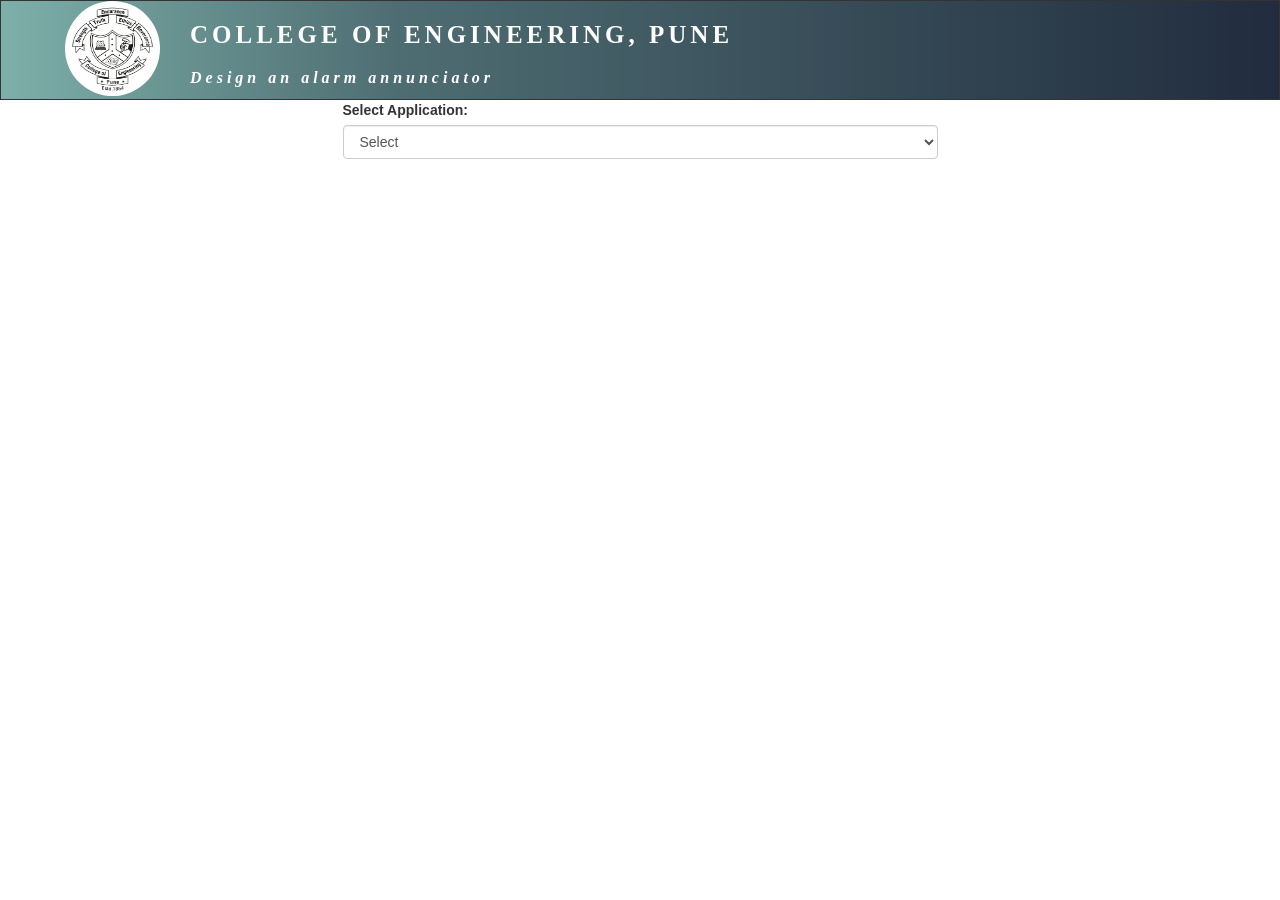
<file: simulation/index.html>
﻿<html xmlns:v="urn:schemas-microsoft-com:vml"
	xmlns:o="urn:schemas-microsoft-com:office:office">
<head>
<title>Design an alarm annunciator </title>
<meta name="apple-mobile-web-app-capable" content="yes" />
<meta http-equiv="Content-Type" content="text/html; charset=utf-8" />
<meta name="viewport" content="width=device-width, initial-scale=1">

<link rel="stylesheet" href="css/bootstrap.min.css">
<script src="js/js/jquery.min.js"></script>
<script src="js/js/bootstrap.min.js"></script>
<!-- <link href="//netdna.bootstrapcdn.com/bootstrap/3.0.0/css/bootstrap-glyphicons.css" rel="stylesheet"> -->
<link type="text/css" rel="stylesheet" href="css/style.css" />
<link rel="stylesheet" href="css/jquery-ui.css">
<!-- <link rel="stylesheet" -->
<!-- 	href="https://cdnjs.cloudflare.com/ajax/libs/font-awesome/4.7.0/css/font-awesome.min.css"> -->
<link rel="stylesheet" href="css/font-awesome.min.css">
<link href="css/HighLowSelecter.css" rel="stylesheet"
	type="text/css">

<link href="css/animate.css" rel="stylesheet" type="text/css">
<link href="css/homePage.css" rel="stylesheet"
	type="text/css">
<link href="css/onlineAssert/css/dataTables.bootstrap.min.css"
	rel="stylesheet">
<link href="css/onlineAssert/css/buttons.bootstrap.min.css"
	rel="stylesheet">
<!-- CSS -->
<link rel="stylesheet"
	href="css/onlineAssert/css/alertify.min.css" />
<!-- Default theme -->
<link rel="stylesheet"
	href="css/onlineAssert/css/default.min.css" />

<script src="js/lib/jquery.js"></script>
<script src="js/lib/jquery-ui.js"></script>
<script src="js/lib/jquery.browser.js"></script>
<script src="js/onlineAssert/js/rangeslider.min.js"></script>

<script type="text/javascript" src="js/lib/raphael.js"></script>
<script type="text/javascript" src="js/lib/Class.js"></script>
<script type="text/javascript" src="js/lib/shifty.js"></script>
<script type="text/javascript" src="js/lib/canvg.js"></script>
<script type="text/javascript" src="js/lib/jquery.autoresize.js"></script>

<script type="text/javascript"
	src="js/lib/jquery-touch_punch.js"></script>
<script type="text/javascript"
	src="js/lib/pathfinding-browser.min.js"></script>
<script type="text/javascript" src="js/lib/StackBlur.js"></script>



<script src="js/dist/draw2d.js"></script>



<style>
@media screen and (min-width: 700px) and (max-width: 1200px) { 
    .palette_node_element {
    float: left;
    width: 48%;
    margin: 1px 1%;
}

}



</style>




<!-- JavaScript -->
<script src="js/onlineAssert/js/alertify.min.js"></script>





<script src="js/Alarm_src/Calculation.js"></script>






<script src="js/Alarm_config/AlarmAnnunciator_SelectApp.js"></script>
<script src="js/Alarm_config/Level_config.js"></script>
<script src="js/Alarm_config/Flow_config.js"></script>
<script src="js/Alarm_config/Pressure_config.js"></script>
<script src="js/Alarm_config/Temp_config.js"></script>

<script src="js/Alarm_Characterisation/LCS_2ACharacterisation.js"></script>
<script src="js/Alarm_Characterisation/TCS_2ACharacterisation.js"></script>
<script src="js/Alarm_Characterisation/PCS_2ACharacterisation.js"></script>
<script src="js/Alarm_Characterisation/FCS_2ACharacterisation.js"></script>

<script src="js/Alarm_Characterisation/animDiagrams/LCS_animDiagram.js"></script>
<script src="js/Alarm_Characterisation/animDiagrams/PCS_animDiagram.js"></script>
<script src="js/Alarm_Characterisation/animDiagrams/FCS_animDiagram.js"></script>
<script src="js/Alarm_Characterisation/animDiagrams/TCS_animDiagram.js"></script>

<script src="js/Alarm_Characterisation/animDiagrams/AlarmWindow_LCS.js"></script>
<script src="js/Alarm_Characterisation/animDiagrams/AlarmWindow_PCS.js"></script>
<script src="js/Alarm_Characterisation/animDiagrams/AlarmWindow_FCS.js"></script>
<script src="js/Alarm_Characterisation/animDiagrams/AlarmWindow_TCS.js"></script>
<script src="js/Alarm_Characterisation/Calculations/LCS_Calculations.js"></script>
<script src="js/Alarm_Characterisation/Calculations/PCS_Calculations.js"></script>
<script src="js/Alarm_Characterisation/Calculations/FCS_Calculations.js"></script>
<script src="js/Alarm_Characterisation/Calculations/TCS_Calculations.js"></script>


<script src="js/Alarm_Constants/LCSConstants.js"></script>
<script src="js/Alarm_Constants/TCSConstants.js"></script>
<script src="js/Alarm_Constants/PCSConstants.js"></script>
<script src="js/Alarm_Constants/FCSConstants.js"></script>




<script src="js/Alarm_config/diagrams/LevelControl.js"></script>
<script src="js/Alarm_config/diagrams/PressureControl.js"></script>
<script src="js/Alarm_config/diagrams/TempControl.js"></script>
<script src="js/Alarm_config/diagrams/FlowControl.js"></script>
<script src="js/Alarm_config/diagrams/LCSAlarmComponents.js"></script>
<script src="js/Alarm_config/diagrams/TCSAlarmComponents.js"></script>
<script src="js/Alarm_config/diagrams/PCSAlarmComponents.js"></script>
<script src="js/Alarm_config/diagrams/FCSAlarmComponents.js"></script>








<script src="js/Alarm_src/Application.js"></script>
<script src="js/Alarm_src/View.js"></script>
<script src="js/Alarm_src/Toolbar.js"></script>
<script src="js/Alarm_src/HoverConnection.js"></script>
<script src="js/Alarm_src/SymbolLiabrary.js"></script>
<script src="js/Alarm_src/symbols/LTSymbols.js"></script>
<script src="js/Alarm_src/symbols/TTSymbols.js"></script>
<script src="js/Alarm_src/symbols/PTSymbols.js"></script>
<script src="js/Alarm_src/symbols/FTSymbols.js"></script>
<script src="js/Alarm_src/symbols/commonSymbols.js"></script>
<script src="js/Alarm_src/symbols/I2PSymbols.js"></script>
<script src="js/Alarm_src/symbols/PneumaticTransSymbols.js"></script>
<script src="js/Alarm_src/symbols/P2ESymbols.js"></script>
<script src="js/Alarm_src/symbols/HighSelectorSymbols.js"></script>
<script src="js/Alarm_src/symbols/LowSelectorSymbols.js"></script>
<script src="js/Alarm_src/symbols/LimiterSymbols.js"></script>
<script src="js/Alarm_src/symbols/alarmAnnunciatorSymbols.js"></script>
<script src="js/Alarm_src/symbols/alarmAnnunciator_ORGate_Symbols.js"></script>
<script src="js/Alarm_src/symbols/alarmAnnunciator_BulbWindow_Symbols.js"></script>


<script src="js/Alarm_connections/checkConnectionsForAlarmAnnunciator.js"></script>
<script src="js/Alarm_connections/Alarm/alarmConn_For6Win.js"></script>
<script src="js/Alarm_connections/Alarm/alarmConn_For5Win.js"></script>
<script src="js/Alarm_connections/Alarm/alarmConn_For4Win.js"></script>
<script src="js/Alarm_connections/Alarm/alarmConn_For3Win.js"></script>
<script src="js/Alarm_connections/Alarm/alarmConn_For2Win.js"></script>

<script src="js/Alarm_connections/Connhint.js"></script>

<script type="text/javascript" src="js/lib/canvasjs.min.js"></script>


<script src="js/onlineAssert/js/jquery.dataTables.min.js"></script>
<script src="js/onlineAssert/js/dataTables.bootstrap.min.js"></script>
<script src="js/onlineAssert/js/dataTables.buttons.min.js"></script>
<script src="js/onlineAssert/js/buttons.bootstrap.min.js"></script>
<script src="js/onlineAssert/js/jszip.min.js"></script>
<script src="js/onlineAssert/js/pdfmake.min.js"></script>
<script src="js/onlineAssert/js/vfs_fonts.js"></script>
<script src="js/onlineAssert/js/buttons.html5.min.js"></script>
<script src="js/onlineAssert/js/buttons.print.min.js"></script>



<script>
// var appId = 1;
// var numOfWindows = 4;
// var alarmtype = 1;
// var ISASeq  = 2;
// var maxLimit = 70;
// var minLimit = 30;
</script>




</head>



<body >
	<header>
		<img src='images/COEPlogo.png' />
		<h1>COLLEGE OF ENGINEERING, PUNE</h1>
		<h2 id="appName">
			<i>Design an alarm annunciator </i>
		</h2>
	</header>
	

	
	

<!-- 	 <a href="javascript:SINGLEACTINGCYLINDER.connectionLevel(numOfWindows, alarmtype, ISASeq)">check connections</a><br/> -->

<!--      	<a href="javascript:SINGLEACTINGCYLINDER.LCS_Characterisation2A2B(numOfWindows, alarmtype, ISASeq, appId, maxLimit, minLimit)">LCS Application</a><br/>  -->
<!--  	<a href="javascript:SINGLEACTINGCYLINDER.TCS_Characterisation2A2B(numOfWindows, alarmtype, ISASeq, appId, maxLimit, minLimit)">TCS Application</a><br/>  -->
<!--  	<a href="javascript:SINGLEACTINGCYLINDER.PCS_Characterisation2A2B(numOfWindows, alarmtype, ISASeq, appId, maxLimit, minLimit)">PCS Application</a><br/>  -->
 	
<!--  	<a href="javascript:SINGLEACTINGCYLINDER.FCS_Characterisation2A2B(numOfWindows, alarmtype, ISASeq, appId, maxLimit, minLimit)">FCS Application</a><br/>  -->

	<div id="mainDiv" class="container-fluid">
		<div class="row">
			<!--  <div
				class="col-md-8 col-md-offset-2 col-xl-6 col-xl-offset-3 levelsApp">
				<label class="control-label col-sm-2" for="levels">Select
					Application</label>
				<div class="col-sm-10">
					<select class="form-control" name="App" id="levels">
						
					</select>
				</div>
				<div id="tramsTInst">
					<i>
						<p>In any process industry transmitters, I/P converters,
							Controllers, and Control valves are termed as "Process Loop
							Components. While using these components certain steps are
							required to be carried out. These steps are termed as
							"Connection/Configuration", "Characterisation", "Calibration",
							and "fault finding". In each phase the user is supposed to carry
							out certain tasks as per industry standard. The main unit
							processes which are predominantly used in industries are
							Temperature, Level, Pressure, and Flow control System. As per the
							requirement the you can select the process and follow the steps
							as described in the "Procedure" section. The details of each step
							are as follows:</p>
						<ol
							style="overflow-y: scroll; height: 400px; padding-bottom: 100px;">

							<li><span>Configure a I/P converters:</span> To configure a
								I/P converter you need to select type of an I/P converter</li>
							<li><span>Connection/wiring diagram:</span> From the
								standard library select the components required for the
								connection like a power supply, I/P converters module, and an
								analog input card. Connect them as per standard connection
								diagram mentioned in theory.</li>
							<li><span>Characterisation:</span> Once the configuration
								and wiring diagram is complete change the process variable and
								observe the output of the I/P converters. Ensure that you have
								exposed I/P converters to full span as far as possible take
								maximum readings.</li>
							<li><span>Calibration:</span> After scrutinising the
								readings calculate various parameters and calibrate the I/P
								converters by adjusting "Zero, Span, and Linearity"</li>
							<li><span>Fault finding:</span> In this phase a fault is
								introduced and the user needs to identify the fault based on the
								readings of the I/P converters.</li>
						</ol>
					</i>
				</div>
			</div>-->
			<div class="col-md-6 col-sm-12" id="canvasMainDiv">
				<div class="col-md-12 col-sm-12">



					<button id="next" class="AppField">Start Test</button>
				</div>
				<div class="col-md-12 col-sm-12" style="">
					<div id="canvas"></div>
				</div>
			</div>
			<div class="col-md-6 col-sm-12">
				<div id="TestDiv"></div>

			</div>


		</div>

	</div>
	</div>
	</div>



	<div id="myModal" class="modal fade" role="dialog"  style="display:none">
		<div class="modal-dialog">

			<!-- Modal content-->
			<div class="modal-content">
				<div class="modal-header">
					<button type="button" class="close" data-dismiss="modal">&times;</button>
					<h4 class="modal-title"></h4>
				</div>
				<div class="modal-body">
					<!-- LT Connection Hint Images-->
					<img id="Alarm1_win2" src="images/ConnImg/Window2ForAlarm1.png"
						style="width:100%; height: 300px; display: none"> 
					<img id="Alarm1_win3" src="images/ConnImg/Window3ForAlarm1.png"
						style="width:100%; height: 300px; display: none"> 
					<img id="Alarm1_win4" src="images/ConnImg/Window4ForAlarm1.png"
						style="width:100%; height: 300px; display: none"> 
					<img id="Alarm1_win5" src="images/ConnImg/Window5ForAlarm1.png"
						style="width:100%; height: 300px; display: none"> 
					<img id="Alarm1_win6" src="images/ConnImg/Window6ForAlarm1.png"
						style="width:100%; height: 300px; display: none"> 
						
					<img id="Alarm2_win2" src="images/ConnImg/Window2ForAlarm2.png"
						style="width:100%; height: 300px; display: none"> 
					<img id="Alarm2_win3" src="images/ConnImg/Window3ForAlarm2.png"
						style="width:100%; height: 300px; display: none"> 
					<img id="Alarm2_win4" src="images/ConnImg/Window4ForAlarm2.png"
						style="width:100%; height: 300px; display: none"> 
					<img id="Alarm2_win5" src="images/ConnImg/Window5ForAlarm2.png"
						style="width:100%; height: 300px; display: none"> 
					<img id="Alarm2_win6" src="images/ConnImg/Window6ForAlarm2.png"
						style="width:100%; height: 300px; display: none"> 
						
				</div>
				<div class="modal-footer">
					<button type="button" class="btn btn-danger" data-dismiss="modal">Close</button>
				</div>
			</div>

		</div>
	</div>


	



<script src="../assets/js/iframeResize.js"></script></body>






</html>
</file>
<file: simulation/css/style.css>
@charset "utf-8";
/* CSS Document */


#TestDivTheory{ height:700px; padding-bottom:150px; overflow-y:scroll}
#canvas {
/* 	width:100%; */
/* 	height:100%; */
	background-color: #FFFFFF;
	height:700px;
	overflow:scroll;
	padding-bottom:150px;
}

#canvasForWindows{width:100%; height:auto; border:1px solid #666; background: #666666; margin-bottom:5px; padding:7px;}


.modal-dialog {
    width: 620px;
    margin: 30px auto;
}
.modal-header {
    font-size: 21px;
    padding: 15px;
    color: #fff;
    background: darkcyan;
    border-bottom: 1px solid #607D8B;
    font-weight: bold;
}
.modal-title {
    margin: 0;
    font-weight: bold;
    line-height: 1.42857143;
    font-size: 21px;
    text-align: center;
}
#calibrationmyModal .formu{font-size: 17px;
    font-weight: bold;
    color: #795548;
    padding:5px 0;
    text-align: left;
    }
    
    #calibrationmyModal p{
    font-size: 18px;
    text-align: center;
    font-weight: bold;
    color: #fff;
    padding: 5px 10px;
    background: #008b8b;
    }
#tramsTInst {
	padding: 20px 0;
}

#tramsTInst p {
	margin: 50px 0 20px 0;
	text-align: justify;
	padding: 0 20px 0 29px;
	font-size: 15px;
	font-weight: bold;
	color: #696868;
}

#tramsTInst ol, li {
	margin: 30px 0;
	text-align: justify;
	padding: 0 10px 0 41px;
	font-size: 15px;
	font-weight: bold;
	color: #696868;
}

#tramsTInst span {
	color: #EF6C00;
	font-weight: bold;
	letter-spacing: 2px;
}
/*  libary css start */
#library {
	border: 2px solid #333;
	height: 1000px;
	overflow: scroll;
	padding-bottom: 100px;
}



#draw2Did nav {
	font-weight: bold;
	color: #fff;
	background-color: #333;
	margin: 5px 0;
	border-radius: 10px;
	padding: 10px 0;
	font-family: Cambria, Georgia, serif;
}

#draw2Did a {
	font-size: 18px;
	background: #666;
	color: #fff;
	margin: 10px 20px;
	padding: 5px 5px;
}

#img1 {
	float: left;
	width: 90px;
	height: 90px;
}

 #draw2Did {
	border: 2px solid #333;
	height: 950px;
	overflow-x: scroll
}
 #library p {
	background: #666;
    color: #fff;
    padding: 2px 10px;
    text-align: center;
    margin: 1px 0px;
    font-weight: bold;
    font-size: 14px;
    border-radius: 4px;
}
#commanSymbols, #TransmitterSymbols, #I2PSymbols, #P2ESymbols, #HLSSymbols{padding: 0 5px;
    border: 2px solid #666; margin:5px 0; border-radius: 4px;}
 .palette_node_element img {
    width: 98%;
    padding: 1%;
}


.palette_node_element {
    float: left;
    border: 1px solid gray;
    background-color: #f3f3f3;
    cursor: move;
    width: 30%;
    margin: 1px 1%;
    text-align: center;
    align: center;
    border-radius: 5px;
    cursor: pointer;
}
#toolbar {
    /* position: absolute; */
    padding: 10px;
    margin: 0px;
    /* padding-top: 10px; */
    /* padding-left: 20px; */
    /* top: 120px; */
    /* left: 160px; */
    /* height: 64px; */
    /* right: 0px; */
    overflow: hidden !important;
    z-index: 1000 !important;
    /* border: 0 none; */
    /* border-bottom: 1px solid #d6d6d6; */
    background-color: #405a63 !important;
}
#toolbar button{margin-left:10px;} 
/*  libary css end */
</file>
<file: simulation/css/HighLowSelecter.css>
#main-div {
	width: 90%;
/* 	height: 100% */
	margin: 10px 5%;
	border: 3px solid #666;
	/* 		background-color:#ededf1; */
/* 	background-image: url("../images/bg.jpg"); */
	font-family: Cambria, Georgia, serif;
	padding: 20px 1%;
}

header {
	border: 1px solid;
    height: 100px;
    width: 100%;
    padding: 0 5%;
    background: rgb(125,176,169);
    background: linear-gradient(90deg, rgba(125,176,169,1) 0%, rgba(78,109,114,1) 31%, rgba(33,44,62,1) 100%);
}

footer {
	border: 1px solid #666;
	height: 30px;
	width: 100%;
	background: #2f7875;
	bottom: 0px;
}

header img {
	padding: 1px;
    border-radius: 68px;
    vertical-align: middle;
    width: 95px;
    height: 95px;
    background: #fff;
    float: left;
    margin-right: 30px;
}


header h1 {
	font-family: Cambria, Georgia, serif;
	color: #fff;
	font-size: 25px;
	margin: 20px;
	font-weight: bold;
	letter-spacing: 4px;
}
header #appName {
	font-family: Cambria, Georgia, serif;
	color: #fff;
	font-size: 16px;
	margin: 10px;
	font-weight: bold;
	letter-spacing: 4px;
}

header h2 {
	font-family: Cambria, Georgia, serif;
	color: #fff;
	font-size: 25px;
	font-weight: bold;
	letter-spacing: 4px;
}
#LCSConfigDiv h1 {
    font-size: 22px;
    font-weight: bold;
    color: #fff;
    background-color: #333;
    margin: 5px 0;
    border-radius: 10px;
    padding: 10px 0;
    font-family: Cambria, Georgia, serif;
    text-align: center;
}
#TCSConfigDiv  h1 {
    font-size: 22px;
    font-weight: bold;
    color: #fff;
    background-color: #333;
    margin: 5px 0;
    border-radius: 10px;
    padding: 10px 0;
    font-family: Cambria, Georgia, serif;
    text-align: center;
}
 #PCSConfigDiv  h1 {
    font-size: 22px;
    font-weight: bold;
    color: #fff;
    background-color: #333;
    margin: 5px 0;
    border-radius: 10px;
    padding: 10px 0;
    font-family: Cambria, Georgia, serif;
    text-align: center;
}
#FCSConfigDiv h1 {
    font-size: 22px;
    font-weight: bold;
    color: #fff;
    background-color: #333;
    margin: 5px 0;
    border-radius: 10px;
    padding: 10px 0;
    font-family: Cambria, Georgia, serif;
    text-align: center;
}
#TestDiv h2 {
    font-size: 22px;
    font-weight: bold;
    color: #fff;
    background-color: #333;
    margin: 5px 0;
    border-radius: 10px;
    padding: 10px 0;
    font-family: Cambria, Georgia, serif;
    text-align: center;
}
.slidecontainer {
    border-radius: 10px;
    border: 2px solid #666;
    padding: 10px;
  
}
.slidecontainer .header {
    background: #666;
    color: #fff;
    padding: 10px 10px;
    text-align: left;
    margin: 11px 0px;
    font-weight: bold;
    font-size: 15px;
}
#LCSConfigNext, #FCSConfigNext, #PCSConfigNext, #TCSConfigNext {
    padding: 6px 10px;
    background-color: #666;
    color: #fff;
    margin: 5px 10px 0 0;
    font-size: 15px;
    border-radius: 6px;
    font-weight: bold;
}


@media screen and (max-width:2000px) {
	#main-div {
		width: 100%;
/* 		height: auto; */
		margin: 10px 0%;
		border: 3px solid #666;
	}
}

@media screen and (min-width: 100px) and (max-width: 468px) {
	#main-div {
		width: 100%;
		height: auto;
		margin: 10px 0%;
		border: 3px solid #666;
	}
	header img {
		width: 101px;
	}
	header h1 {
		font-size: 15px;
		margin: 7px;
	}
	header h2 {
		font-size: 13px;
	}

}

}

@media screen and (min-width: 469px) and (max-width: 768px) {
	#main-div {
		width: 100%;
		height: auto;
		margin: 10px 0%;
		border: 3px solid #666;
	}
	header img {
		width: 101px;
	}
	header h1 {
		font-size: 15px;
		margin: 7px;
	}
	header h2 {
		font-size: 13px;
	}

}

}


/*question css end*/
</file>
<file: simulation/css/homePage.css>
.levelsApp {
	padding: 50px 20px;
}

.levelsApp label {
	color: #000;
	font-weight: bold;
	font-size: 16px;
}

.levelsApp select {
	font-size: 15px;
	font-weight: bold;
}

.AppField {
	padding: 10px 20px;
	background: #999;
	color: #fff;
	position: fixed;
	bottom: 10px;
	right: 10px;
}

.fa-plus-square {
	font-size: 46px;
	color: green;
	margin-left: -10px
}

.fa-minus-square {
	font-size: 46px;
	color: red;
	margin-left: -10px
}

.draw2d_InputPort {
	fill: #F7F7F7;
	stroke: #d7d7d7;
}

.draw2d_OutputPort {
	fill: #F7F7F7;
	stroke: #d7d7d7;
}
/* 	#TestDiv{overflow-x: scroll; */
/*     overflow-y: scroll; ; width:100%; height:100%; padding:10px 0 200px 0; } */
#connectionLevel h4 {
	font-size: 22px;
	font-weight: bold;
	color: #fff;
	background-color: #333;
	margin: 5px 0;
	border-radius: 10px;
	padding: 10px 0;
	font-family: Cambria, Georgia, serif;
}

#instructionDiv h4 {
	font-size: 22px;
	font-weight: bold;
	color: #fff;
	text-align: center;
	background-color: #333;
	margin: 5px 0;
	border-radius: 10px;
	padding: 10px 0;
	font-family: Cambria, Georgia, serif;
}

#instructionDiv .infoInst {
	padding: 40px 10px;
	color: #a92727;
	font-size: 18px;
	font-weight: bold;
}

#discriptionDiv h4 {
	font-size: 22px;
	font-weight: bold;
	color: #fff;
	background-color: #333;
	margin: 5px 0;
	border-radius: 10px;
	padding: 10px 0;
	font-family: Cambria, Georgia, serif;
}

#discriptionDiv p {
	font-size: 18px;
	color: #333;
	padding: 1px 10px;
	font-family: Cambria, Georgia, serif;
}

#configDiv {
	/* 	 margin: 0 12%; */
	/*     width: 76%; */
	
}

#configDiv  h4 {
	font-size: 22px;
	font-weight: bold;
	color: #fff;
	background-color: #333;
	margin: 5px 0;
	border-radius: 10px;
	padding: 10px 0;
	font-family: Cambria, Georgia, serif;
}

#configDiv  h6 {
	font-size: 18px;
	font-weight: bold;
	color: #333;
	text-align: center;
	margin: 5px 0;
	padding: 5px 0 10px 0;
	border-bottom: 2px solid #333;
	font-family: Cambria, Georgia, serif;
}

#configDiv span {
	color: #000;
	font-weight: bold;
	font-size: 16px;
}

#configDiv select {
	font-size: 15px;
	font-weight: bold;
}

#configDiv .topmargin {
	margin: 10px 0
}

#config_LCS {
	padding: 10px 10px 200px 10px;
	height:740px;
	overflow-y: scroll
}
#config_TCS{
	padding: 10px 10px 200px 10px;
	height:740px;
	overflow-y: scroll
}
#config_PCS{
	padding: 10px 10px 200px 10px;
	height:740px;
	overflow-y: scroll
}
#config_FCS{
	padding: 10px 10px 200px 10px;
	height:740px;
	overflow-y: scroll
}
#PrblemStatementDiv h4 {
	font-size: 22px;
	font-weight: bold;
	color: #fff;
	background-color: #333;
	margin: 5px 0;
	border-radius: 10px;
	padding: 10px 0;
	font-family: Cambria, Georgia, serif;
	text-align: center;
}

#PrblemStatementDiv p {
	font-size: 18px;
	font-weight: bold;
	color: #333;
	margin: 10px 0;
	font-family: Cambria, Georgia, serif;
}

#PrblemStatementDiv label {
	font-size: 16px;
	/* font-weight: bold; */
	color: #575858;
	margin: 10px 5px;
	font-family: Cambria, Georgia, serif;
}

#PrblemStatementDiv select {
	font-size: 16px;
	/* font-weight: bold; */
	color: #575858;
	font-family: Cambria, Georgia, serif;
}

#PrblemStatementDiv input[type=radio] {
	margin-left: 10px
}

#PS1_combobox, #PS2_combobox, #PS3_combobox, #PS4_combobox {
/* 	width: 58%; */
/* 	margin: 0 41% 13px 1%; */
margin-bottom: 10px;
}


#configbtn_LCS {
	padding: 6px 10px;
	background-color: #666;
	color: #fff;
	margin: 5px 10px 0 0;
	font-size: 15px;
	border-radius: 6px;
	font-weight: bold;
}

#updateconfigbtn_LCS {
	padding: 6px 10px;
	background-color: #666;
	color: #fff;
	margin: 5px 10px 0 0;
	font-size: 15px;
	border-radius: 6px;
	font-weight: bold;
}

#chkoutput_LCS {
	padding: 6px 10px;
	background-color: #666;
	color: #fff;
	margin: 5px 10px 0 0;
	font-size: 15px;
	border-radius: 6px;
	font-weight: bold;
}
#submit_LCS, #submit_ActionLCS, #submit_TCS, #submit_ActionTCS, #submit_PCS, #submit_ActionPCS, #submit_FCS, #submit_ActionFCS, #Stop_LCS, #Stop_TCS, #Stop_PCS, #Stop_FCS {
	padding: 6px 10px;
	background-color: #666;
	color: #fff;
	margin: 5px 10px 10px 0;
	font-size: 15px;
	border-radius: 6px;
	font-weight: bold;
}
#FSH_ColdWaterIn, #FSL_SteamIn, #TSL_ColdWaterIn, #TSH2_SteamIn, #LCS_SliderForUD{margin:5px 0;}
.AlarmTstAckRst {
     padding: 10px;
 
    background-color: #666;
    color: #fff;
    margin: 5px 10px 19px 0;
    font-size: 16px;
    /* padding: 5px; */
    border: none;
    font-weight: bold;
    border-radius: 32%;
    box-shadow: 0 9px #8dc3ad;
}
.disabledBtn{
	  padding: 10px;
   background-color: #c4c5c5;
    color: #666666;
    margin: 5px 10px 19px 0;
    font-size: 16px;
    border: none;
    font-weight: bold;
    border-radius: 32%;
    box-shadow: 0 9px #b9d0c7;
}

/* #LCS_Test:hover {background-color: #3e8e41} */
.AlarmTstAckRst:active {
  background-color: #666;
  box-shadow:  0 5px #8dc3ad;
  transform: translateY(4px);
}
#changeinRLdiv, #InFlowChangeDiv, #UDChangeDiv {font-size: 16px;
	/* font-weight: bold; */
	color: #575858;
	margin: 10px 5px;
	font-family: Cambria, Georgia, serif;}
#changeinRL, #changeinUD, #changeinInFlow	{padding: 5px;
    margin-left: 10px;}
    
 #Reqtimer {position:fixed; top:100px ; text-align: center; font-weight: bold; font-size:19px; z-index: 111;}   
 .AlarmSoundError{color: red;
    text-align: center;
    font-weight: bold;}
	
@media screen and (max-width:1200px ) and (min-width:300px) {
	.fa-minus-square {
		font-size: 46px;
		color: red;
		margin-left: -20px
	}
}
</file>
<file: experiment/simulation/css/style.css>
@charset "utf-8";
/* CSS Document */


#TestDivTheory{ height:700px; padding-bottom:150px; overflow-y:scroll}
#canvas {
/* 	width:100%; */
/* 	height:100%; */
	background-color: #FFFFFF;
	height:700px;
	overflow:scroll;
	padding-bottom:150px;
}

#canvasForWindows{width:100%; height:auto; border:1px solid #666; background: #666666; margin-bottom:5px; padding:7px;}


.modal-dialog {
    width: 620px;
    margin: 30px auto;
}
.modal-header {
    font-size: 21px;
    padding: 15px;
    color: #fff;
    background: darkcyan;
    border-bottom: 1px solid #607D8B;
    font-weight: bold;
}
.modal-title {
    margin: 0;
    font-weight: bold;
    line-height: 1.42857143;
    font-size: 21px;
    text-align: center;
}
#calibrationmyModal .formu{font-size: 17px;
    font-weight: bold;
    color: #795548;
    padding:5px 0;
    text-align: left;
    }
    
    #calibrationmyModal p{
    font-size: 18px;
    text-align: center;
    font-weight: bold;
    color: #fff;
    padding: 5px 10px;
    background: #008b8b;
    }
#tramsTInst {
	padding: 20px 0;
}

#tramsTInst p {
	margin: 50px 0 20px 0;
	text-align: justify;
	padding: 0 20px 0 29px;
	font-size: 15px;
	font-weight: bold;
	color: #696868;
}

#tramsTInst ol, li {
	margin: 30px 0;
	text-align: justify;
	padding: 0 10px 0 41px;
	font-size: 15px;
	font-weight: bold;
	color: #696868;
}

#tramsTInst span {
	color: #EF6C00;
	font-weight: bold;
	letter-spacing: 2px;
}
/*  libary css start */
#library {
	border: 2px solid #333;
	height: 1000px;
	overflow: scroll;
	padding-bottom: 100px;
}



#draw2Did nav {
	font-weight: bold;
	color: #fff;
	background-color: #333;
	margin: 5px 0;
	border-radius: 10px;
	padding: 10px 0;
	font-family: Cambria, Georgia, serif;
}

#draw2Did a {
	font-size: 18px;
	background: #666;
	color: #fff;
	margin: 10px 20px;
	padding: 5px 5px;
}

#img1 {
	float: left;
	width: 90px;
	height: 90px;
}

 #draw2Did {
	border: 2px solid #333;
	height: 950px;
	overflow-x: scroll
}
 #library p {
	background: #666;
    color: #fff;
    padding: 2px 10px;
    text-align: center;
    margin: 1px 0px;
    font-weight: bold;
    font-size: 14px;
    border-radius: 4px;
}
#commanSymbols, #TransmitterSymbols, #I2PSymbols, #P2ESymbols, #HLSSymbols{padding: 0 5px;
    border: 2px solid #666; margin:5px 0; border-radius: 4px;}
 .palette_node_element img {
    width: 98%;
    padding: 1%;
}


.palette_node_element {
    float: left;
    border: 1px solid gray;
    background-color: #f3f3f3;
    cursor: move;
    width: 30%;
    margin: 1px 1%;
    text-align: center;
    align: center;
    border-radius: 5px;
    cursor: pointer;
}
#toolbar {
    /* position: absolute; */
    padding: 10px;
    margin: 0px;
    /* padding-top: 10px; */
    /* padding-left: 20px; */
    /* top: 120px; */
    /* left: 160px; */
    /* height: 64px; */
    /* right: 0px; */
    overflow: hidden !important;
    z-index: 1000 !important;
    /* border: 0 none; */
    /* border-bottom: 1px solid #d6d6d6; */
    background-color: #405a63 !important;
}
#toolbar button{margin-left:10px;} 
/*  libary css end */
</file>
<file: experiment/simulation/css/HighLowSelecter.css>
#main-div {
	width: 90%;
/* 	height: 100% */
	margin: 10px 5%;
	border: 3px solid #666;
	/* 		background-color:#ededf1; */
/* 	background-image: url("../images/bg.jpg"); */
	font-family: Cambria, Georgia, serif;
	padding: 20px 1%;
}

header {
	border: 1px solid;
    height: 100px;
    width: 100%;
    padding: 0 5%;
    background: rgb(125,176,169);
    background: linear-gradient(90deg, rgba(125,176,169,1) 0%, rgba(78,109,114,1) 31%, rgba(33,44,62,1) 100%);
}

footer {
	border: 1px solid #666;
	height: 30px;
	width: 100%;
	background: #2f7875;
	bottom: 0px;
}

header img {
	padding: 1px;
    border-radius: 68px;
    vertical-align: middle;
    width: 95px;
    height: 95px;
    background: #fff;
    float: left;
    margin-right: 30px;
}


header h1 {
	font-family: Cambria, Georgia, serif;
	color: #fff;
	font-size: 25px;
	margin: 20px;
	font-weight: bold;
	letter-spacing: 4px;
}
header #appName {
	font-family: Cambria, Georgia, serif;
	color: #fff;
	font-size: 16px;
	margin: 10px;
	font-weight: bold;
	letter-spacing: 4px;
}

header h2 {
	font-family: Cambria, Georgia, serif;
	color: #fff;
	font-size: 25px;
	font-weight: bold;
	letter-spacing: 4px;
}
#LCSConfigDiv h1 {
    font-size: 22px;
    font-weight: bold;
    color: #fff;
    background-color: #333;
    margin: 5px 0;
    border-radius: 10px;
    padding: 10px 0;
    font-family: Cambria, Georgia, serif;
    text-align: center;
}
#TCSConfigDiv  h1 {
    font-size: 22px;
    font-weight: bold;
    color: #fff;
    background-color: #333;
    margin: 5px 0;
    border-radius: 10px;
    padding: 10px 0;
    font-family: Cambria, Georgia, serif;
    text-align: center;
}
 #PCSConfigDiv  h1 {
    font-size: 22px;
    font-weight: bold;
    color: #fff;
    background-color: #333;
    margin: 5px 0;
    border-radius: 10px;
    padding: 10px 0;
    font-family: Cambria, Georgia, serif;
    text-align: center;
}
#FCSConfigDiv h1 {
    font-size: 22px;
    font-weight: bold;
    color: #fff;
    background-color: #333;
    margin: 5px 0;
    border-radius: 10px;
    padding: 10px 0;
    font-family: Cambria, Georgia, serif;
    text-align: center;
}
#TestDiv h2 {
    font-size: 22px;
    font-weight: bold;
    color: #fff;
    background-color: #333;
    margin: 5px 0;
    border-radius: 10px;
    padding: 10px 0;
    font-family: Cambria, Georgia, serif;
    text-align: center;
}
.slidecontainer {
    border-radius: 10px;
    border: 2px solid #666;
    padding: 10px;
  
}
.slidecontainer .header {
    background: #666;
    color: #fff;
    padding: 10px 10px;
    text-align: left;
    margin: 11px 0px;
    font-weight: bold;
    font-size: 15px;
}
#LCSConfigNext, #FCSConfigNext, #PCSConfigNext, #TCSConfigNext {
    padding: 6px 10px;
    background-color: #666;
    color: #fff;
    margin: 5px 10px 0 0;
    font-size: 15px;
    border-radius: 6px;
    font-weight: bold;
}


@media screen and (max-width:2000px) {
	#main-div {
		width: 100%;
/* 		height: auto; */
		margin: 10px 0%;
		border: 3px solid #666;
	}
}

@media screen and (min-width: 100px) and (max-width: 468px) {
	#main-div {
		width: 100%;
		height: auto;
		margin: 10px 0%;
		border: 3px solid #666;
	}
	header img {
		width: 101px;
	}
	header h1 {
		font-size: 15px;
		margin: 7px;
	}
	header h2 {
		font-size: 13px;
	}

}

}

@media screen and (min-width: 469px) and (max-width: 768px) {
	#main-div {
		width: 100%;
		height: auto;
		margin: 10px 0%;
		border: 3px solid #666;
	}
	header img {
		width: 101px;
	}
	header h1 {
		font-size: 15px;
		margin: 7px;
	}
	header h2 {
		font-size: 13px;
	}

}

}


/*question css end*/
</file>
<file: experiment/simulation/css/homePage.css>
.levelsApp {
	padding: 50px 20px;
}

.levelsApp label {
	color: #000;
	font-weight: bold;
	font-size: 16px;
}

.levelsApp select {
	font-size: 15px;
	font-weight: bold;
}

.AppField {
	padding: 10px 20px;
	background: #999;
	color: #fff;
	position: fixed;
	bottom: 10px;
	right: 10px;
}

.fa-plus-square {
	font-size: 46px;
	color: green;
	margin-left: -10px
}

.fa-minus-square {
	font-size: 46px;
	color: red;
	margin-left: -10px
}

.draw2d_InputPort {
	fill: #F7F7F7;
	stroke: #d7d7d7;
}

.draw2d_OutputPort {
	fill: #F7F7F7;
	stroke: #d7d7d7;
}
/* 	#TestDiv{overflow-x: scroll; */
/*     overflow-y: scroll; ; width:100%; height:100%; padding:10px 0 200px 0; } */
#connectionLevel h4 {
	font-size: 22px;
	font-weight: bold;
	color: #fff;
	background-color: #333;
	margin: 5px 0;
	border-radius: 10px;
	padding: 10px 0;
	font-family: Cambria, Georgia, serif;
}

#instructionDiv h4 {
	font-size: 22px;
	font-weight: bold;
	color: #fff;
	text-align: center;
	background-color: #333;
	margin: 5px 0;
	border-radius: 10px;
	padding: 10px 0;
	font-family: Cambria, Georgia, serif;
}

#instructionDiv .infoInst {
	padding: 40px 10px;
	color: #a92727;
	font-size: 18px;
	font-weight: bold;
}

#discriptionDiv h4 {
	font-size: 22px;
	font-weight: bold;
	color: #fff;
	background-color: #333;
	margin: 5px 0;
	border-radius: 10px;
	padding: 10px 0;
	font-family: Cambria, Georgia, serif;
}

#discriptionDiv p {
	font-size: 18px;
	color: #333;
	padding: 1px 10px;
	font-family: Cambria, Georgia, serif;
}

#configDiv {
	/* 	 margin: 0 12%; */
	/*     width: 76%; */
	
}

#configDiv  h4 {
	font-size: 22px;
	font-weight: bold;
	color: #fff;
	background-color: #333;
	margin: 5px 0;
	border-radius: 10px;
	padding: 10px 0;
	font-family: Cambria, Georgia, serif;
}

#configDiv  h6 {
	font-size: 18px;
	font-weight: bold;
	color: #333;
	text-align: center;
	margin: 5px 0;
	padding: 5px 0 10px 0;
	border-bottom: 2px solid #333;
	font-family: Cambria, Georgia, serif;
}

#configDiv span {
	color: #000;
	font-weight: bold;
	font-size: 16px;
}

#configDiv select {
	font-size: 15px;
	font-weight: bold;
}

#configDiv .topmargin {
	margin: 10px 0
}

#config_LCS {
	padding: 10px 10px 200px 10px;
	height:740px;
	overflow-y: scroll
}
#config_TCS{
	padding: 10px 10px 200px 10px;
	height:740px;
	overflow-y: scroll
}
#config_PCS{
	padding: 10px 10px 200px 10px;
	height:740px;
	overflow-y: scroll
}
#config_FCS{
	padding: 10px 10px 200px 10px;
	height:740px;
	overflow-y: scroll
}
#PrblemStatementDiv h4 {
	font-size: 22px;
	font-weight: bold;
	color: #fff;
	background-color: #333;
	margin: 5px 0;
	border-radius: 10px;
	padding: 10px 0;
	font-family: Cambria, Georgia, serif;
	text-align: center;
}

#PrblemStatementDiv p {
	font-size: 18px;
	font-weight: bold;
	color: #333;
	margin: 10px 0;
	font-family: Cambria, Georgia, serif;
}

#PrblemStatementDiv label {
	font-size: 16px;
	/* font-weight: bold; */
	color: #575858;
	margin: 10px 5px;
	font-family: Cambria, Georgia, serif;
}

#PrblemStatementDiv select {
	font-size: 16px;
	/* font-weight: bold; */
	color: #575858;
	font-family: Cambria, Georgia, serif;
}

#PrblemStatementDiv input[type=radio] {
	margin-left: 10px
}

#PS1_combobox, #PS2_combobox, #PS3_combobox, #PS4_combobox {
/* 	width: 58%; */
/* 	margin: 0 41% 13px 1%; */
margin-bottom: 10px;
}


#configbtn_LCS {
	padding: 6px 10px;
	background-color: #666;
	color: #fff;
	margin: 5px 10px 0 0;
	font-size: 15px;
	border-radius: 6px;
	font-weight: bold;
}

#updateconfigbtn_LCS {
	padding: 6px 10px;
	background-color: #666;
	color: #fff;
	margin: 5px 10px 0 0;
	font-size: 15px;
	border-radius: 6px;
	font-weight: bold;
}

#chkoutput_LCS {
	padding: 6px 10px;
	background-color: #666;
	color: #fff;
	margin: 5px 10px 0 0;
	font-size: 15px;
	border-radius: 6px;
	font-weight: bold;
}
#submit_LCS, #submit_ActionLCS, #submit_TCS, #submit_ActionTCS, #submit_PCS, #submit_ActionPCS, #submit_FCS, #submit_ActionFCS, #Stop_LCS, #Stop_TCS, #Stop_PCS, #Stop_FCS {
	padding: 6px 10px;
	background-color: #666;
	color: #fff;
	margin: 5px 10px 10px 0;
	font-size: 15px;
	border-radius: 6px;
	font-weight: bold;
}
#FSH_ColdWaterIn, #FSL_SteamIn, #TSL_ColdWaterIn, #TSH2_SteamIn, #LCS_SliderForUD{margin:5px 0;}
.AlarmTstAckRst {
     padding: 10px;
 
    background-color: #666;
    color: #fff;
    margin: 5px 10px 19px 0;
    font-size: 16px;
    /* padding: 5px; */
    border: none;
    font-weight: bold;
    border-radius: 32%;
    box-shadow: 0 9px #8dc3ad;
}
.disabledBtn{
	  padding: 10px;
   background-color: #c4c5c5;
    color: #666666;
    margin: 5px 10px 19px 0;
    font-size: 16px;
    border: none;
    font-weight: bold;
    border-radius: 32%;
    box-shadow: 0 9px #b9d0c7;
}

/* #LCS_Test:hover {background-color: #3e8e41} */
.AlarmTstAckRst:active {
  background-color: #666;
  box-shadow:  0 5px #8dc3ad;
  transform: translateY(4px);
}
#changeinRLdiv, #InFlowChangeDiv, #UDChangeDiv {font-size: 16px;
	/* font-weight: bold; */
	color: #575858;
	margin: 10px 5px;
	font-family: Cambria, Georgia, serif;}
#changeinRL, #changeinUD, #changeinInFlow	{padding: 5px;
    margin-left: 10px;}
    
 #Reqtimer {position:fixed; top:100px ; text-align: center; font-weight: bold; font-size:19px; z-index: 111;}   
 .AlarmSoundError{color: red;
    text-align: center;
    font-weight: bold;}
	
@media screen and (max-width:1200px ) and (min-width:300px) {
	.fa-minus-square {
		font-size: 46px;
		color: red;
		margin-left: -20px
	}
}
</file>
<file: simulation/css/onlineAssert/css/alertify.min.css>
/**
 * alertifyjs 1.13.1 http://alertifyjs.com
 * AlertifyJS is a javascript framework for developing pretty browser dialogs and notifications.
 * Copyright 2019 Mohammad Younes <Mohammad@alertifyjs.com> (http://alertifyjs.com) 
 * Licensed under GPL 3 <https://opensource.org/licenses/gpl-3.0>*/
.alertify .ajs-dimmer {
	position: fixed;
	z-index: 1981;
	top: 0;
	right: 0;
	bottom: 0;
	left: 0;
	padding: 0;
	margin: 0;
	background-color: #252525;
	opacity: .5
}

.alertify .ajs-modal {
	position: fixed;
	top: 0;
	right: 0;
	left: 0;
	bottom: 0;
	padding: 0;
	overflow-y: auto;
	z-index: 1981
}

.alertify .ajs-dialog {
	position: relative;
	margin: 5% auto;
	min-height: 110px;
	max-width: 500px;
	padding: 24px 24px 0 24px;
	outline: 0;
	background-color: #fff
}

.alertify .ajs-dialog.ajs-capture:before {
	content: '';
	position: absolute;
	top: 0;
	right: 0;
	bottom: 0;
	left: 0;
	display: block;
	z-index: 1
}

.alertify .ajs-reset {
	position: absolute !important;
	display: inline !important;
	width: 0 !important;
	height: 0 !important;
	opacity: 0 !important
}

.alertify .ajs-commands {
	position: absolute;
	right: 4px;
	margin: -14px 24px 0 0;
	z-index: 2
}

.alertify .ajs-commands button {
	display: none;
	width: 10px;
	height: 10px;
	margin-left: 10px;
	padding: 10px;
	border: 0;
	background-color: transparent;
	background-repeat: no-repeat;
	background-position: center;
	cursor: pointer
}

.alertify .ajs-commands button.ajs-close {
	background-image:
		url([data-uri])
}

.alertify .ajs-commands button.ajs-maximize {
	background-image:
		url([data-uri])
}

.alertify .ajs-header {
	margin: -24px;
	margin-bottom: 0;
	padding: 16px 24px;
	background-color: #fff
}

.alertify .ajs-body {
	min-height: 56px
}

.alertify .ajs-body .ajs-content {
	padding: 16px 24px 16px 16px
}

.alertify .ajs-footer {
	padding: 4px;
	margin-left: -24px;
	margin-right: -24px;
	min-height: 43px;
	background-color: #fff
}

.alertify .ajs-footer .ajs-buttons.ajs-primary {
	text-align: right
}

.alertify .ajs-footer .ajs-buttons.ajs-primary .ajs-button {
	margin: 4px
}

.alertify .ajs-footer .ajs-buttons.ajs-auxiliary {
	float: left;
	clear: none;
	text-align: left
}

.alertify .ajs-footer .ajs-buttons.ajs-auxiliary .ajs-button {
	margin: 4px
}

.alertify .ajs-footer .ajs-buttons .ajs-button {
	min-width: 88px;
	min-height: 35px
}

.alertify .ajs-handle {
	position: absolute;
	display: none;
	width: 10px;
	height: 10px;
	right: 0;
	bottom: 0;
	z-index: 1;
	background-image:
		url([data-uri]);
	-webkit-transform: scaleX(1);
	transform: scaleX(1);
	cursor: se-resize
}

.alertify.ajs-no-overflow .ajs-body .ajs-content {
	overflow: hidden !important
}

.alertify.ajs-no-padding.ajs-maximized .ajs-body .ajs-content {
	left: 0;
	right: 0;
	padding: 0
}

.alertify.ajs-no-padding:not (.ajs-maximized ) .ajs-body {
	margin-left: -24px;
	margin-right: -24px
}

.alertify.ajs-no-padding:not (.ajs-maximized ) .ajs-body .ajs-content {
	padding: 0
}

.alertify.ajs-no-padding.ajs-resizable .ajs-body .ajs-content {
	left: 0;
	right: 0
}

.alertify.ajs-maximizable .ajs-commands button.ajs-maximize, .alertify.ajs-maximizable .ajs-commands button.ajs-restore
	{
	display: inline-block
}

.alertify.ajs-closable .ajs-commands button.ajs-close {
	display: inline-block
}

.alertify.ajs-maximized .ajs-dialog {
	width: 100% !important;
	height: 100% !important;
	max-width: none !important;
	margin: 0 auto !important;
	top: 0 !important;
	left: 0 !important
}

.alertify.ajs-maximized.ajs-modeless .ajs-modal {
	position: fixed !important;
	min-height: 100% !important;
	max-height: none !important;
	margin: 0 !important
}

.alertify.ajs-maximized .ajs-commands button.ajs-maximize {
	background-image:
		url([data-uri])
}

.alertify.ajs-maximized .ajs-dialog, .alertify.ajs-resizable .ajs-dialog
	{
	padding: 0
}

.alertify.ajs-maximized .ajs-commands, .alertify.ajs-resizable .ajs-commands
	{
	margin: 14px 24px 0 0
}

.alertify.ajs-maximized .ajs-header, .alertify.ajs-resizable .ajs-header
	{
	position: absolute;
	top: 0;
	left: 0;
	right: 0;
	margin: 0;
	padding: 16px 24px
}

.alertify.ajs-maximized .ajs-body, .alertify.ajs-resizable .ajs-body {
	min-height: 224px;
	display: inline-block
}

.alertify.ajs-maximized .ajs-body .ajs-content, .alertify.ajs-resizable .ajs-body .ajs-content
	{
	position: absolute;
	top: 50px;
	right: 24px;
	bottom: 50px;
	left: 24px;
	overflow: auto
}

.alertify.ajs-maximized .ajs-footer, .alertify.ajs-resizable .ajs-footer
	{
	position: absolute;
	left: 0;
	right: 0;
	bottom: 0;
	margin: 0
}

.alertify.ajs-resizable:not (.ajs-maximized ) .ajs-dialog {
	min-width: 548px
}

.alertify.ajs-resizable:not (.ajs-maximized ) .ajs-handle {
	display: block
}

.alertify.ajs-movable:not (.ajs-maximized ) .ajs-header {
	cursor: move
}

.alertify.ajs-modeless .ajs-dimmer, .alertify.ajs-modeless .ajs-reset {
	display: none
}

.alertify.ajs-modeless .ajs-modal {
	overflow: visible;
	max-width: none;
	max-height: 0
}

.alertify.ajs-modeless.ajs-pinnable .ajs-commands button.ajs-pin {
	display: inline-block;
	background-image:
		url([data-uri])
}

.alertify.ajs-modeless.ajs-unpinned .ajs-modal {
	position: absolute
}

.alertify.ajs-modeless.ajs-unpinned .ajs-commands button.ajs-pin {
	background-image:
		url([data-uri])
}

.alertify.ajs-modeless:not (.ajs-unpinned ) .ajs-body {
	max-height: 500px;
	overflow: auto
}

.alertify.ajs-basic .ajs-header {
	opacity: 0
}

.alertify.ajs-basic .ajs-footer {
	visibility: hidden
}

.alertify.ajs-frameless .ajs-header {
	position: absolute;
	top: 0;
	left: 0;
	right: 0;
	min-height: 60px;
	margin: 0;
	padding: 0;
	opacity: 0;
	z-index: 1
}

.alertify.ajs-frameless .ajs-footer {
	display: none
}

.alertify.ajs-frameless .ajs-body .ajs-content {
	position: absolute;
	top: 0;
	right: 0;
	bottom: 0;
	left: 0
}

.alertify.ajs-frameless:not (.ajs-resizable ) .ajs-dialog {
	padding-top: 0
}

.alertify.ajs-frameless:not (.ajs-resizable ) .ajs-dialog .ajs-commands
	{
	margin-top: 0
}

.ajs-no-overflow {
	overflow: hidden !important;
	outline: 0
}

.ajs-no-overflow.ajs-fixed {
	position: fixed;
	top: 0;
	right: 0;
	bottom: 0;
	left: 0;
	overflow-y: scroll !important
}

.ajs-no-selection, .ajs-no-selection * {
	-webkit-user-select: none;
	-moz-user-select: none;
	-ms-user-select: none;
	user-select: none
}

@media screen and (max-width:568px) {
	.alertify .ajs-dialog {
		min-width: 150px
	}
	.alertify:not (.ajs-maximized ) .ajs-modal {
		padding: 0 5%
	}
	.alertify:not (.ajs-maximized ).ajs-resizable .ajs-dialog {
		min-width: initial;
		min-width: auto
	}
}

@
-moz-document url-prefix (){ .
	alertify button: focus{outline:1px dotted #3593d2
}

}
.alertify .ajs-dimmer, .alertify .ajs-modal {
	-webkit-transform: translate3d(0, 0, 0);
	transform: translate3d(0, 0, 0);
	-webkit-transition-property: opacity, visibility;
	transition-property: opacity, visibility;
	-webkit-transition-timing-function: linear;
	transition-timing-function: linear;
	-webkit-transition-duration: 250ms;
	transition-duration: 250ms
}

.alertify.ajs-hidden .ajs-dimmer, .alertify.ajs-hidden .ajs-modal {
	visibility: hidden;
	opacity: 0
}

.alertify.ajs-in:not (.ajs-hidden ) .ajs-dialog {
	-webkit-animation-duration: .5s;
	animation-duration: .5s
}

.alertify.ajs-out.ajs-hidden .ajs-dialog {
	-webkit-animation-duration: 250ms;
	animation-duration: 250ms
}

.alertify .ajs-dialog.ajs-shake {
	-webkit-animation-name: ajs-shake;
	animation-name: ajs-shake;
	-webkit-animation-duration: .1s;
	animation-duration: .1s;
	-webkit-animation-fill-mode: both;
	animation-fill-mode: both
}

@
-webkit-keyframes ajs-shake { 0%,100%{
	-webkit-transform: translate3d(0, 0, 0);
	transform: translate3d(0, 0, 0)
}

10%,30%,50%,70%,90%{
-webkit-transform
:translate3d
(-10px
,
0,0);
transform
:translate3d
(-10px
,
0,0)
}
20%,40%,60%,80%{
-webkit-transform
:translate3d
(10px
,
0,0);
transform
:translate3d
(10px
,
0,0)
}
}
@
keyframes ajs-shake { 0%,100%{
	-webkit-transform: translate3d(0, 0, 0);
	transform: translate3d(0, 0, 0)
}

10%,30%,50%,70%,90%{
-webkit-transform
:translate3d
(-10px
,
0,0);
transform
:translate3d
(-10px
,
0,0)
}
20%,40%,60%,80%{
-webkit-transform
:translate3d
(10px
,
0,0);
transform
:translate3d
(10px
,
0,0)
}
}
.alertify.ajs-slide.ajs-in:not (.ajs-hidden ) .ajs-dialog {
	-webkit-animation-name: ajs-slideIn;
	animation-name: ajs-slideIn;
	-webkit-animation-timing-function: cubic-bezier(.175, .885, .32, 1.275);
	animation-timing-function: cubic-bezier(.175, .885, .32, 1.275)
}

.alertify.ajs-slide.ajs-out.ajs-hidden .ajs-dialog {
	-webkit-animation-name: ajs-slideOut;
	animation-name: ajs-slideOut;
	-webkit-animation-timing-function: cubic-bezier(.6, -.28, .735, .045);
	animation-timing-function: cubic-bezier(.6, -.28, .735, .045)
}

.alertify.ajs-zoom.ajs-in:not (.ajs-hidden ) .ajs-dialog {
	-webkit-animation-name: ajs-zoomIn;
	animation-name: ajs-zoomIn
}

.alertify.ajs-zoom.ajs-out.ajs-hidden .ajs-dialog {
	-webkit-animation-name: ajs-zoomOut;
	animation-name: ajs-zoomOut
}

.alertify.ajs-fade.ajs-in:not (.ajs-hidden ) .ajs-dialog {
	-webkit-animation-name: ajs-fadeIn;
	animation-name: ajs-fadeIn
}

.alertify.ajs-fade.ajs-out.ajs-hidden .ajs-dialog {
	-webkit-animation-name: ajs-fadeOut;
	animation-name: ajs-fadeOut
}

.alertify.ajs-pulse.ajs-in:not (.ajs-hidden ) .ajs-dialog {
	-webkit-animation-name: ajs-pulseIn;
	animation-name: ajs-pulseIn
}

.alertify.ajs-pulse.ajs-out.ajs-hidden .ajs-dialog {
	-webkit-animation-name: ajs-pulseOut;
	animation-name: ajs-pulseOut
}

.alertify.ajs-flipx.ajs-in:not (.ajs-hidden ) .ajs-dialog {
	-webkit-animation-name: ajs-flipInX;
	animation-name: ajs-flipInX
}

.alertify.ajs-flipx.ajs-out.ajs-hidden .ajs-dialog {
	-webkit-animation-name: ajs-flipOutX;
	animation-name: ajs-flipOutX
}

.alertify.ajs-flipy.ajs-in:not (.ajs-hidden ) .ajs-dialog {
	-webkit-animation-name: ajs-flipInY;
	animation-name: ajs-flipInY
}

.alertify.ajs-flipy.ajs-out.ajs-hidden .ajs-dialog {
	-webkit-animation-name: ajs-flipOutY;
	animation-name: ajs-flipOutY
}

@
-webkit-keyframes ajs-pulseIn { 0%,100%,20%,40%,60%,80%{
	-webkit-transition-timing-function: cubic-bezier(.215, .61, .355, 1);
	transition-timing-function: cubic-bezier(.215, .61, .355, 1)
}

0%{
opacity
:
0;-webkit-transform
:scale3d
(
.3
,
.3
,
.3
);transform
:scale3d
(
.3
,
.3
,
.3
)
}
20%{
-webkit-transform
:scale3d
(1
.1
,
1
.1
,
1
.1
);transform
:scale3d
(1
.1
,
1
.1
,
1
.1
)
}
40%{
-webkit-transform
:scale3d
(
.9
,
.9
,
.9
);transform
:scale3d
(
.9
,
.9
,
.9
)
}
60%{
opacity
:
1;-webkit-transform
:scale3d
(1
.03
,
1
.03
,
1
.03
);transform
:scale3d
(1
.03
,
1
.03
,
1
.03
)
}
80%{
-webkit-transform
:scale3d
(
.97
,
.97
,
.97
);transform
:scale3d
(
.97
,
.97
,
.97
)
}
100%{
opacity
:
1;-webkit-transform
:scale3d
(1
,
1,1);
transform
:scale3d
(1
,
1,1)
}
}
@
keyframes ajs-pulseIn { 0%,100%,20%,40%,60%,80%{
	-webkit-transition-timing-function: cubic-bezier(.215, .61, .355, 1);
	transition-timing-function: cubic-bezier(.215, .61, .355, 1)
}

0%{
opacity
:
0;-webkit-transform
:scale3d
(
.3
,
.3
,
.3
);transform
:scale3d
(
.3
,
.3
,
.3
)
}
20%{
-webkit-transform
:scale3d
(1
.1
,
1
.1
,
1
.1
);transform
:scale3d
(1
.1
,
1
.1
,
1
.1
)
}
40%{
-webkit-transform
:scale3d
(
.9
,
.9
,
.9
);transform
:scale3d
(
.9
,
.9
,
.9
)
}
60%{
opacity
:
1;-webkit-transform
:scale3d
(1
.03
,
1
.03
,
1
.03
);transform
:scale3d
(1
.03
,
1
.03
,
1
.03
)
}
80%{
-webkit-transform
:scale3d
(
.97
,
.97
,
.97
);transform
:scale3d
(
.97
,
.97
,
.97
)
}
100%{
opacity
:
1;-webkit-transform
:scale3d
(1
,
1,1);
transform
:scale3d
(1
,
1,1)
}
}
@
-webkit-keyframes ajs-pulseOut { 20%{
	-webkit-transform: scale3d(.9, .9, .9);
	transform: scale3d(.9, .9, .9)
}

50%,55%{
opacity
:
1;-webkit-transform
:scale3d
(1
.1
,
1
.1
,
1
.1
);transform
:scale3d
(1
.1
,
1
.1
,
1
.1
)
}
100%{
opacity
:
0;-webkit-transform
:scale3d
(
.3
,
.3
,
.3
);transform
:scale3d
(
.3
,
.3
,
.3
)
}
}
@
keyframes ajs-pulseOut { 20%{
	-webkit-transform: scale3d(.9, .9, .9);
	transform: scale3d(.9, .9, .9)
}

50%,55%{
opacity
:
1;-webkit-transform
:scale3d
(1
.1
,
1
.1
,
1
.1
);transform
:scale3d
(1
.1
,
1
.1
,
1
.1
)
}
100%{
opacity
:
0;-webkit-transform
:scale3d
(
.3
,
.3
,
.3
);transform
:scale3d
(
.3
,
.3
,
.3
)
}
}
@
-webkit-keyframes ajs-zoomIn { 0%{
	opacity: 0;
	-webkit-transform: scale3d(.25, .25, .25);
	transform: scale3d(.25, .25, .25)
}

100%{
opacity
:
1;-webkit-transform
:scale3d
(1
,
1,1);
transform
:scale3d
(1
,
1,1)
}
}
@
keyframes ajs-zoomIn { 0%{
	opacity: 0;
	-webkit-transform: scale3d(.25, .25, .25);
	transform: scale3d(.25, .25, .25)
}

100%{
opacity
:
1;-webkit-transform
:scale3d
(1
,
1,1);
transform
:scale3d
(1
,
1,1)
}
}
@
-webkit-keyframes ajs-zoomOut { 0%{
	opacity: 1;
	-webkit-transform: scale3d(1, 1, 1);
	transform: scale3d(1, 1, 1)
}

100%{
opacity
:
0;-webkit-transform
:scale3d
(
.25
,
.25
,
.25
);transform
:scale3d
(
.25
,
.25
,
.25
)
}
}
@
keyframes ajs-zoomOut { 0%{
	opacity: 1;
	-webkit-transform: scale3d(1, 1, 1);
	transform: scale3d(1, 1, 1)
}

100%{
opacity
:
0;-webkit-transform
:scale3d
(
.25
,
.25
,
.25
);transform
:scale3d
(
.25
,
.25
,
.25
)
}
}
@
-webkit-keyframes ajs-fadeIn { 0%{
	opacity: 0
}

100%{
opacity
:
1
}
}
@
keyframes ajs-fadeIn { 0%{
	opacity: 0
}

100%{
opacity
:
1
}
}
@
-webkit-keyframes ajs-fadeOut { 0%{
	opacity: 1
}

100%{
opacity
:
0
}
}
@
keyframes ajs-fadeOut { 0%{
	opacity: 1
}

100%{
opacity
:
0
}
}
@
-webkit-keyframes ajs-flipInX { 0%{
	-webkit-transform: perspective(400px) rotate3d(1, 0, 0, 90deg);
	transform: perspective(400px) rotate3d(1, 0, 0, 90deg);
	-webkit-transition-timing-function: ease-in;
	transition-timing-function: ease-in;
	opacity: 0
}

40%{
-webkit-transform
:perspective(400px)
 
rotate3d
(1
,
0,0,-20
deg
);transform
:perspective(400px)
 
rotate3d
(1
,
0,0,-20
deg
);-webkit-transition-timing-function
:ease-in
;transition-timing-function
:ease-in
}
60%{
-webkit-transform
:perspective(400px)
 
rotate3d
(1
,
0,0,10
deg
);transform
:perspective(400px)
 
rotate3d
(1
,
0,0,10
deg
);opacity
:
1
}
80%{
-webkit-transform
:perspective(400px)
 
rotate3d
(1
,
0,0,-5
deg
);transform
:perspective(400px)
 
rotate3d
(1
,
0,0,-5
deg
)
}
100%{
-webkit-transform
:perspective(400px)
;transform
:perspective(400px)
}
}
@
keyframes ajs-flipInX { 0%{
	-webkit-transform: perspective(400px) rotate3d(1, 0, 0, 90deg);
	transform: perspective(400px) rotate3d(1, 0, 0, 90deg);
	-webkit-transition-timing-function: ease-in;
	transition-timing-function: ease-in;
	opacity: 0
}

40%{
-webkit-transform
:perspective(400px)
 
rotate3d
(1
,
0,0,-20
deg
);transform
:perspective(400px)
 
rotate3d
(1
,
0,0,-20
deg
);-webkit-transition-timing-function
:ease-in
;transition-timing-function
:ease-in
}
60%{
-webkit-transform
:perspective(400px)
 
rotate3d
(1
,
0,0,10
deg
);transform
:perspective(400px)
 
rotate3d
(1
,
0,0,10
deg
);opacity
:
1
}
80%{
-webkit-transform
:perspective(400px)
 
rotate3d
(1
,
0,0,-5
deg
);transform
:perspective(400px)
 
rotate3d
(1
,
0,0,-5
deg
)
}
100%{
-webkit-transform
:perspective(400px)
;transform
:perspective(400px)
}
}
@
-webkit-keyframes ajs-flipOutX { 0%{
	-webkit-transform: perspective(400px);
	transform: perspective(400px)
}

30%{
-webkit-transform
:perspective(400px)
 
rotate3d
(1
,
0,0,-20
deg
);transform
:perspective(400px)
 
rotate3d
(1
,
0,0,-20
deg
);opacity
:
1
}
100%{
-webkit-transform
:perspective(400px)
 
rotate3d
(1
,
0,0,90
deg
);transform
:perspective(400px)
 
rotate3d
(1
,
0,0,90
deg
);opacity
:
0
}
}
@
keyframes ajs-flipOutX { 0%{
	-webkit-transform: perspective(400px);
	transform: perspective(400px)
}

30%{
-webkit-transform
:perspective(400px)
 
rotate3d
(1
,
0,0,-20
deg
);transform
:perspective(400px)
 
rotate3d
(1
,
0,0,-20
deg
);opacity
:
1
}
100%{
-webkit-transform
:perspective(400px)
 
rotate3d
(1
,
0,0,90
deg
);transform
:perspective(400px)
 
rotate3d
(1
,
0,0,90
deg
);opacity
:
0
}
}
@
-webkit-keyframes ajs-flipInY { 0%{
	-webkit-transform: perspective(400px) rotate3d(0, 1, 0, 90deg);
	transform: perspective(400px) rotate3d(0, 1, 0, 90deg);
	-webkit-transition-timing-function: ease-in;
	transition-timing-function: ease-in;
	opacity: 0
}

40%{
-webkit-transform
:perspective(400px)
 
rotate3d
(0
,
1,0,-20
deg
);transform
:perspective(400px)
 
rotate3d
(0
,
1,0,-20
deg
);-webkit-transition-timing-function
:ease-in
;transition-timing-function
:ease-in
}
60%{
-webkit-transform
:perspective(400px)
 
rotate3d
(0
,
1,0,10
deg
);transform
:perspective(400px)
 
rotate3d
(0
,
1,0,10
deg
);opacity
:
1
}
80%{
-webkit-transform
:perspective(400px)
 
rotate3d
(0
,
1,0,-5
deg
);transform
:perspective(400px)
 
rotate3d
(0
,
1,0,-5
deg
)
}
100%{
-webkit-transform
:perspective(400px)
;transform
:perspective(400px)
}
}
@
keyframes ajs-flipInY { 0%{
	-webkit-transform: perspective(400px) rotate3d(0, 1, 0, 90deg);
	transform: perspective(400px) rotate3d(0, 1, 0, 90deg);
	-webkit-transition-timing-function: ease-in;
	transition-timing-function: ease-in;
	opacity: 0
}

40%{
-webkit-transform
:perspective(400px)
 
rotate3d
(0
,
1,0,-20
deg
);transform
:perspective(400px)
 
rotate3d
(0
,
1,0,-20
deg
);-webkit-transition-timing-function
:ease-in
;transition-timing-function
:ease-in
}
60%{
-webkit-transform
:perspective(400px)
 
rotate3d
(0
,
1,0,10
deg
);transform
:perspective(400px)
 
rotate3d
(0
,
1,0,10
deg
);opacity
:
1
}
80%{
-webkit-transform
:perspective(400px)
 
rotate3d
(0
,
1,0,-5
deg
);transform
:perspective(400px)
 
rotate3d
(0
,
1,0,-5
deg
)
}
100%{
-webkit-transform
:perspective(400px)
;transform
:perspective(400px)
}
}
@
-webkit-keyframes ajs-flipOutY { 0%{
	-webkit-transform: perspective(400px);
	transform: perspective(400px)
}

30%{
-webkit-transform
:perspective(400px)
 
rotate3d
(0
,
1,0,-15
deg
);transform
:perspective(400px)
 
rotate3d
(0
,
1,0,-15
deg
);opacity
:
1
}
100%{
-webkit-transform
:perspective(400px)
 
rotate3d
(0
,
1,0,90
deg
);transform
:perspective(400px)
 
rotate3d
(0
,
1,0,90
deg
);opacity
:
0
}
}
@
keyframes ajs-flipOutY { 0%{
	-webkit-transform: perspective(400px);
	transform: perspective(400px)
}

30%{
-webkit-transform
:perspective(400px)
 
rotate3d
(0
,
1,0,-15
deg
);transform
:perspective(400px)
 
rotate3d
(0
,
1,0,-15
deg
);opacity
:
1
}
100%{
-webkit-transform
:perspective(400px)
 
rotate3d
(0
,
1,0,90
deg
);transform
:perspective(400px)
 
rotate3d
(0
,
1,0,90
deg
);opacity
:
0
}
}
@
-webkit-keyframes ajs-slideIn { 0%{
	margin-top: -100%
}

100%{
margin-top
:
5%
}
}
@
keyframes ajs-slideIn { 0%{
	margin-top: -100%
}

100%{
margin-top
:
5%
}
}
@
-webkit-keyframes ajs-slideOut { 0%{
	margin-top: 5%
}

100%{
margin-top
:
-100%
}
}
@
keyframes ajs-slideOut { 0%{
	margin-top: 5%
}

100%{
margin-top
:
-100%
}
}
.alertify-notifier {
	position: fixed;
	width: 0;
	overflow: visible;
	z-index: 1982;
	-webkit-transform: translate3d(0, 0, 0);
	transform: translate3d(0, 0, 0)
}

.alertify-notifier .ajs-message {
	position: relative;
	width: 260px;
	max-height: 0;
	padding: 0;
	opacity: 0;
	margin: 0;
	-webkit-transform: translate3d(0, 0, 0);
	transform: translate3d(0, 0, 0);
	-webkit-transition-duration: 250ms;
	transition-duration: 250ms;
	-webkit-transition-timing-function: linear;
	transition-timing-function: linear
}

.alertify-notifier .ajs-message.ajs-visible {
	-webkit-transition-duration: .5s;
	transition-duration: .5s;
	-webkit-transition-timing-function: cubic-bezier(.175, .885, .32, 1.275);
	transition-timing-function: cubic-bezier(.175, .885, .32, 1.275);
	opacity: 1;
	max-height: 100%;
	padding: 15px;
	margin-top: 10px
}

.alertify-notifier .ajs-message.ajs-success {
	background: rgba(91, 189, 114, .95)
}

.alertify-notifier .ajs-message.ajs-error {
	background: rgba(217, 92, 92, .95)
}

.alertify-notifier .ajs-message.ajs-warning {
	background: rgba(252, 248, 215, .95)
}

.alertify-notifier .ajs-message .ajs-close {
	position: absolute;
	top: 0;
	right: 0;
	width: 16px;
	height: 16px;
	cursor: pointer;
	background-image:
		url([data-uri]);
	background-repeat: no-repeat;
	background-position: center center;
	background-color: rgba(0, 0, 0, .5);
	border-top-right-radius: 2px
}

.alertify-notifier.ajs-top {
	top: 10px
}

.alertify-notifier.ajs-bottom {
	bottom: 10px
}

.alertify-notifier.ajs-right {
	right: 10px
}

.alertify-notifier.ajs-right .ajs-message {
	right: -320px
}

.alertify-notifier.ajs-right .ajs-message.ajs-visible {
	right: 290px
}

.alertify-notifier.ajs-left {
	left: 10px
}

.alertify-notifier.ajs-left .ajs-message {
	left: -300px
}

.alertify-notifier.ajs-left .ajs-message.ajs-visible {
	left: 0
}

.alertify-notifier.ajs-center {
	left: 50%
}

.alertify-notifier.ajs-center .ajs-message {
	-webkit-transform: translateX(-50%);
	transform: translateX(-50%)
}

.alertify-notifier.ajs-center .ajs-message.ajs-visible {
	left: 50%;
	-webkit-transition-timing-function: cubic-bezier(.57, .43, .1, .65);
	transition-timing-function: cubic-bezier(.57, .43, .1, .65)
}

.alertify-notifier.ajs-center.ajs-top .ajs-message {
	top: -300px
}

.alertify-notifier.ajs-center.ajs-top .ajs-message.ajs-visible {
	top: 0
}

.alertify-notifier.ajs-center.ajs-bottom .ajs-message {
	bottom: -300px
}

.alertify-notifier.ajs-center.ajs-bottom .ajs-message.ajs-visible {
	bottom: 0
}

.ajs-no-transition.alertify .ajs-dialog, .ajs-no-transition.alertify .ajs-dimmer,
	.ajs-no-transition.alertify .ajs-modal {
	-webkit-transition: none !important;
	transition: none !important;
	-webkit-animation: none !important;
	animation: none !important
}

.ajs-no-transition.alertify-notifier .ajs-message {
	-webkit-transition: none !important;
	transition: none !important;
	-webkit-animation: none !important;
	animation: none !important
}

@media ( prefers-reduced-motion :reduce) {
	.alertify .ajs-dialog, .alertify .ajs-dimmer, .alertify .ajs-modal {
		-webkit-transition: none !important;
		transition: none !important;
		-webkit-animation: none !important;
		animation: none !important
	}
	.alertify-notifier .ajs-message {
		-webkit-transition: none !important;
		transition: none !important;
		-webkit-animation: none !important;
		animation: none !important
	}
}
</file>
<file: simulation/css/onlineAssert/css/default.min.css>
/**
 * alertifyjs 1.13.1 http://alertifyjs.com
 * AlertifyJS is a javascript framework for developing pretty browser dialogs and notifications.
 * Copyright 2019 Mohammad Younes <Mohammad@alertifyjs.com> (http://alertifyjs.com) 
 * Licensed under GPL 3 <https://opensource.org/licenses/gpl-3.0>*/
.alertify .ajs-dialog {
	background-color: #fff;
	-webkit-box-shadow: 0 15px 20px 0 rgba(0, 0, 0, .25);
	box-shadow: 0 15px 20px 0 rgba(0, 0, 0, .25);
	border-radius: 2px
}

.alertify .ajs-header {
	color: #000;
	font-weight: 700;
	background: #fafafa;
	border-bottom: #eee 1px solid;
	border-radius: 2px 2px 0 0;
	display:none;
}

.alertify .ajs-body {
	color: #000
}

.alertify .ajs-body .ajs-content .ajs-input {
	display: block;
	width: 100%;
	padding: 8px;
	margin: 4px;
	border-radius: 2px;
	border: 1px solid #ccc
}

.alertify .ajs-body .ajs-content p {
	margin: 0
}

.alertify .ajs-footer {
/* 	background: #fbfbfb; */
/* 	border-top: #eee 1px solid; */
/* 	border-radius: 0 0 2px 2px */
}

.alertify .ajs-footer .ajs-buttons .ajs-button {
	background-color: #666;
	color: #000;
	border: 0;
	font-size: 14px;
	font-weight: 700;
	text-transform: uppercase;
	border-radius: 10px;
}

.alertify .ajs-footer .ajs-buttons .ajs-button.ajs-ok {
	color: #f4f4f4;
}

.alertify-notifier .ajs-message {
	background: rgba(255, 255, 255, .95);
	color: #000;
	text-align: center;
	border: solid 1px #ddd;
	border-radius: 2px
}

.alertify-notifier .ajs-message.ajs-success {
	color: #fff;
	background: rgba(91, 189, 114, .95);
	text-shadow: -1px -1px 0 rgba(0, 0, 0, .5)
}

.alertify-notifier .ajs-message.ajs-error {
	color: #fff;
	background: rgba(217, 92, 92, .95);
	text-shadow: -1px -1px 0 rgba(0, 0, 0, .5)
}

.alertify-notifier .ajs-message.ajs-warning {
	background: rgba(252, 248, 215, .95);
	border-color: #999
}
</file>
